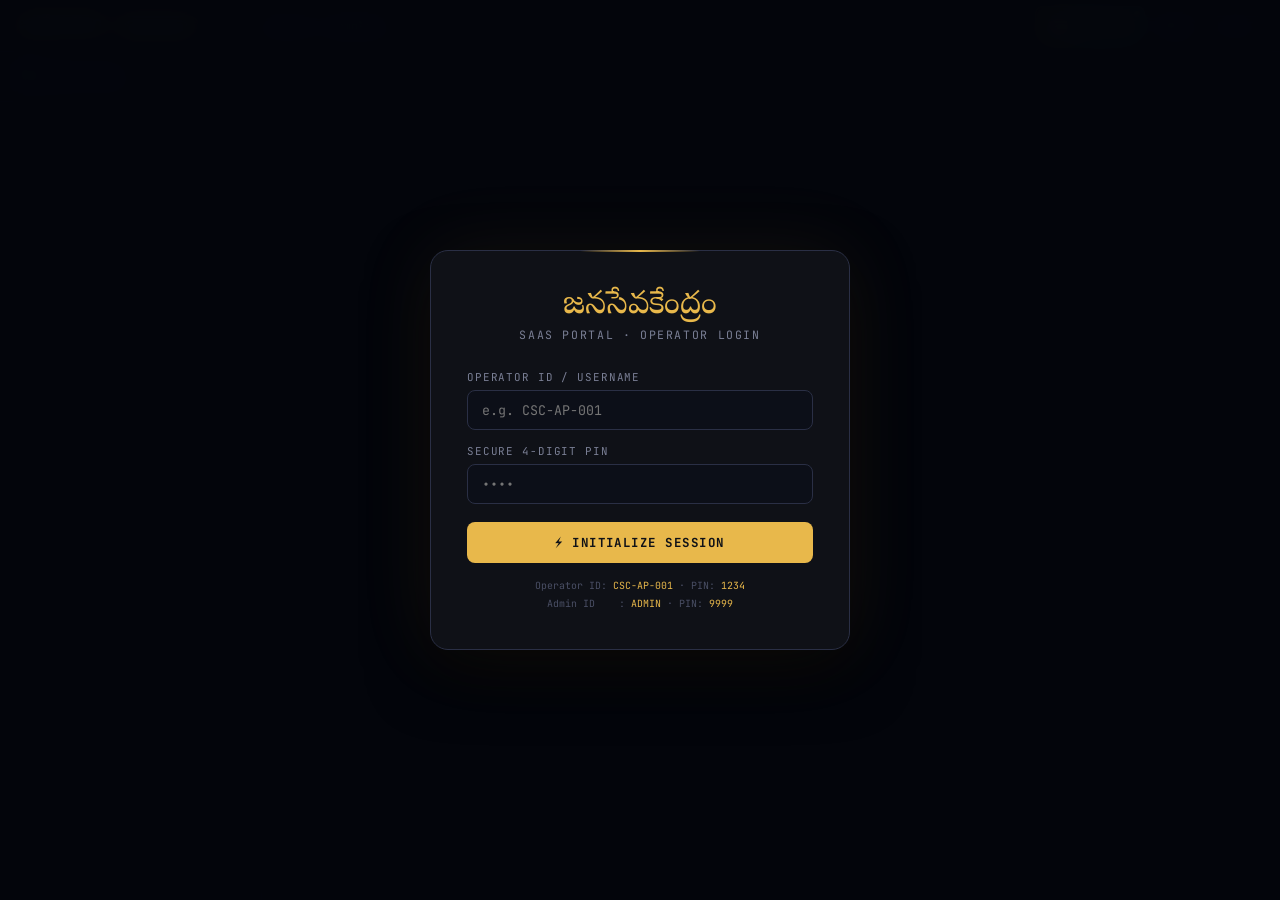
<file: index.html>
<!DOCTYPE html>
<html lang="te">
<head>
  <meta charset="UTF-8">
  <meta name="viewport" content="width=device-width, initial-scale=1.0">
  <title>జనసేవ కేంద్రం Pro — SaaS Portal</title>
  <link href="https://fonts.googleapis.com/css2?family=Inter:wght@400;500;600;700&family=Noto+Serif+Telugu:wght@400;700&family=JetBrains+Mono:wght@400;600&display=swap" rel="stylesheet">
  <style>
    *,*::before,*::after{box-sizing:border-box;margin:0;padding:0;}
    html,body{height:100%;overflow:hidden;}
    body{font-family:'Inter',sans-serif;background:#080b12;color:#e2e8f0;display:flex;flex-direction:column;}
    #auth-screen{position:fixed;inset:0;background:rgba(4,6,12,.97);z-index:9999;display:flex;align-items:center;justify-content:center;backdrop-filter:blur(12px);}
    #auth-screen.hidden{display:none;}
    .login-card{background:#0f1117;border:1px solid #2a2f45;border-radius:18px;width:420px;padding:40px 36px 36px;position:relative;box-shadow:0 0 80px rgba(232,184,75,.08),0 24px 60px rgba(0,0,0,.6);animation:slideUp .4s cubic-bezier(.22,1,.36,1);}
    @keyframes slideUp{from{opacity:0;transform:translateY(24px) scale(.97)}to{opacity:1;transform:translateY(0) scale(1)}}
    .login-glow{position:absolute;top:-1px;left:50%;transform:translateX(-50%);width:120px;height:2px;background:linear-gradient(90deg,transparent,#e8b84b,transparent);border-radius:2px;}
    .login-logo{font-family:'Noto Serif Telugu',serif;font-size:2rem;color:#e8b84b;text-align:center;line-height:1;margin-bottom:4px;}
    .login-title{font-family:'JetBrains Mono',monospace;font-size:.72rem;color:#7a7f95;text-align:center;letter-spacing:.14em;text-transform:uppercase;margin-bottom:28px;}
    .login-error{background:rgba(224,82,82,.1);border:1px solid rgba(224,82,82,.3);color:#e05252;border-radius:6px;padding:8px 12px;font-family:'JetBrains Mono',monospace;font-size:.7rem;margin-bottom:14px;display:flex;align-items:center;gap:8px;}
    .login-error.hidden{display:none;}
    .login-label{font-family:'JetBrains Mono',monospace;font-size:.68rem;color:#7a7f95;letter-spacing:.08em;margin-bottom:6px;display:block;}
    .login-input{width:100%;background:#0c0f18;border:1px solid #2a2f45;border-radius:8px;color:#e8e6df;padding:10px 14px;font-family:'JetBrains Mono',monospace;font-size warmth;.9rem;outline:none;transition:border-color .2s,box-shadow .2s;margin-bottom:14px;}
    .login-input:focus{border-color:#e8b84b;box-shadow:0 0 0 3px rgba(232,184,75,.1);}
    .login-btn{width:100%;background:#e8b84b;color:#0f1117;border:none;border-radius:8px;padding:12px;font-family:'JetBrains Mono',monospace;font-size:.78rem;font-weight:700;letter-spacing:.12em;cursor:pointer;transition:background .2s;margin-top:4px;}
    .login-btn:hover{background:#f0cb6a;}
    .login-hint{text-align:center;font-family:'JetBrains Mono',monospace;font-size:.62rem;color:#4a4f65;margin-top:14px;line-height:1.8;}
    .login-hint span{color:#e8b84b;}
    .topnav{height:52px;background:#0f1117;border-bottom:1px solid #1e2130;display:flex;align-items:center;padding:0 18px;gap:12px;flex-shrink:0;z-index:50;}
    .topnav-logo{font-family:'Noto Serif Telugu',serif;font-size:1.1rem;color:#e8b84b;font-weight:700;}
    .topnav-badge{font-size:.62rem;font-family:'JetBrains Mono',monospace;background:rgba(232,184,75,.12);color:#e8b84b;border:1px solid rgba(232,184,75,.3);padding:2px 8px;border-radius:20px;}
    .topnav-bc{font-size:.72rem;color:#4a4f65;font-family:'JetBrains Mono',monospace;}
    .topnav-bc span{color:#94a3b8;}
    .spacer{flex:1;}
    .wallet-widget{display:flex;align-items:center;gap:8px;background:rgba(232,184,75,.06);border:1px solid rgba(232,184,75,.22);border-radius:8px;padding:5px 12px;position:relative;}
    .wallet-pulse{position:absolute;top:4px;right:4px;width:6px;height:6px;border-radius:50%;background:#3ecf8e;}
    .wallet-lbl{font-family:'JetBrains Mono',monospace;font-size:.58rem;color:#7a7f95;letter-spacing:.08em;text-transform:uppercase;line-height:1;}
    #wallet-balance{font-family:'JetBrains Mono',monospace;font-size:.88rem;font-weight:700;color:#3ecf8e;}
    .operator-chip{display:flex;align-items:center;gap:5px;font-family:'JetBrains Mono',monospace;font-size:.65rem;color:#7a7f95;background:#161923;border:1px solid #1e2130;border-radius:20px;padding:3px 10px;}
    .op-dot{width:6px;height:6px;border-radius:50%;background:#3ecf8e;flex-shrink:0;}
    .logout-btn{font-family:'JetBrains Mono',monospace;font-size:.6rem;color:#7a7f95;background:transparent;border:1px solid #1e2130;border-radius:4px;padding:2px 8px;cursor:pointer;transition:color .2s,border-color .2s;}
    .logout-btn:hover{color:#e05252;border-color:#e05252;}
    .main-layout{display:flex;flex:1;overflow:hidden;}
    .sidebar{width:262px;min-width:262px;background:#0f1117;border-right:1px solid #1e2130;display:flex;flex-direction:column;overflow:hidden;}
    .sb-search{padding:10px;border-bottom:1px solid #1e2130;flex-shrink:0;}
    .sb-search input{width:100%;background:#0c0f18;border:1px solid #2a2f45;border-radius:6px;color:#e8e6df;padding:6px 10px;font-size:.78rem;outline:none;transition:border-color .2s;font-family:'Inter',sans-serif;}
    .sb-search input:focus{border-color:#e8b84b;}
    #forms-list{flex:1;overflow-y:auto;padding:8px;scrollbar-width:thin;scrollbar-color:#2a2f45 transparent;}
    #forms-list::-webkit-scrollbar{width:4px;}
    #forms-list::-webkit-scrollbar-thumb{background:#2a2f45;border-radius:4px;}
    .admin-panel{width:270px;min-width:270px;background:#0f1117;border-right:1px solid #1e2130;display:flex;flex-direction:column;overflow-y:auto;padding:14px;gap:12px;}
    .admin-panel.hidden{display:none;}
    .admin-title{font-family:'JetBrains Mono',monospace;font-size:.68rem;color:#e8b84b;letter-spacing:.1em;text-transform:uppercase;border-bottom:1px solid #1e2130;padding-bottom:8px;}
    .admin-card{background:#0c0f18;border:1px solid #1e2130;border-radius:8px;padding:12px;}
    .admin-card-lbl{font-family:'JetBrains Mono',monospace;font-size:.62rem;color:#7a7f95;letter-spacing:.06em;text-transform:uppercase;margin-bottom:8px;}
    .admin-row{display:flex;gap:6px;}
    .admin-input{flex:1;background:#161923;border:1px solid #2a2f45;border-radius:5px;color:#3ecf8e;padding:6px 8px;font-family:'JetBrains Mono',monospace;font-size:.82rem;outline:none;}
    .admin-btn{background:#3ecf8e;color:#0f1117;border:none;border-radius:5px;padding:6px 12px;font-family:'JetBrains Mono',monospace;font-size:.7rem;font-weight:700;cursor:pointer;}
    .admin-btn:hover{background:#2eba7a;}
    .add-form-note{font-size:.68rem;color:#4a4f65;line-height:1.8;}
    .add-form-note code{color:#e8b84b;}
    #txn-log{display:flex;flex-direction:column;gap:5px;max-height:220px;overflow-y:auto;margin-top:6px;}
    .stage{flex:1;display:flex;flex-direction:column;overflow:hidden;background:#0a0d14;position:relative;}
    #empty-state{position:absolute;inset:0;display:flex;flex-direction:column;align-items:center;justify-content:center;gap:10px;color:#334155;}
    #empty-state.hidden{display:none;}
    #form-stage{flex:1;border:none;width:100%;height:100%;background:#1e293b;}
    #form-stage.hidden{display:none;}
    #print-popup{position:fixed;inset:0;background:rgba(4,6,12,.82);z-index:8000;display:flex;align-items:center;justify-content:center;backdrop-filter:blur(6px);}
    #print-popup.hidden{display:none;}
    .popup-card{background:#0f1117;border:1px solid #2a2f45;border-radius:16px;width:360px;padding:28px 24px;box-shadow:0 20px 50px rgba(0,0,0,.6);text-align:center;}
    .popup-icon{font-size:2rem;margin-bottom:10px;}
    .popup-title{font-family:'JetBrains Mono',monospace;font-size:.68rem;color:#7a7f95;text-transform:uppercase;letter-spacing:.12em;margin-bottom:6px;}
    .popup-form{font-size:.9rem;color:#e8e6df;margin-bottom:4px;}
    .popup-debit{font-family:'JetBrains Mono',monospace;font-size:1.4rem;color:#e8b84b;font-weight:700;margin:8px 0 4px;}
    .popup-after{font-family:'JetBrains Mono',monospace;font-size:.62rem;color:#7a7f95;margin-bottom:18px;}
    .popup-actions{display:flex;gap:10px;}
    .popup-confirm{flex:1;background:#e8b84b;color:#0f1117;border:none;border-radius:8px;padding:10px;font-family:'JetBrains Mono',monospace;font-size Ram;.72rem;font-weight:700;cursor:pointer;}
    .popup-confirm:hover{background:#f0cb6a;}
    .popup-cancel{flex:1;background:transparent;color:#7a7f95;border:1px solid #2a2f45;border-radius:8px;padding:10px;font-family:'JetBrains Mono',monospace;font-size:.72rem;cursor:pointer;}
    .popup-cancel:hover{color:#e05252;border-color:#e05252;}
    #saas-toast{position:fixed;bottom:20px;left:50%;transform:translateX(-50%) translateY(20px);background:#0f1117;border:1px solid rgba(232,184,75,.3);color:#e8b84b;padding:8px 20px;border-radius:100px;font-size:.72rem;font-weight:600;font-family:'JetBrains Mono',monospace;box-shadow:0 4px 18px rgba(0,0,0,.4);opacity:0;pointer-events:none;transition:opacity .28s,transform .28s;z-index:9000;white-space:nowrap;}
    @media print{.topnav,.sidebar,.admin-panel,#print-popup,#saas-toast,#auth-screen{display:none!important;}.main-layout{display:block;}.stage{overflow:visible;background:white;}#form-stage{height:auto;min-height:100vh;}}
  </style>
</head>
<body>

<div id="auth-screen">
  <div class="login-card">
    <div class="login-glow"></div>
    <div class="login-logo">జనసేవకేంద్రం</div>
    <div class="login-title">SaaS Portal · Operator Login</div>
    <div id="login-error" class="login-error hidden"><span>⚠</span><span id="login-error-msg">Clearance Denied</span></div>
    <label class="login-label">OPERATOR ID / USERNAME</label>
    <input id="login-id" class="login-input" placeholder="e.g. CSC-AP-001" oninput="this.value=this.value.toUpperCase()" onkeyup="if(event.key==='Enter')handleLogin()">
    <label class="login-label">SECURE 4-DIGIT PIN</label>
    <input id="login-pin" class="login-input" type="password" maxlength="4" placeholder="••••" onkeyup="if(event.key==='Enter')handleLogin()">
    <button class="login-btn" onclick="handleLogin()">⚡ INITIALIZE SESSION</button>
    <div class="login-hint">
      Operator ID: <span>CSC-AP-001</span> · PIN: <span>1234</span><br>
      Admin ID &nbsp;&nbsp;&nbsp;: <span>ADMIN</span> · PIN: <span>9999</span>
    </div>
  </div>
</div>

<div id="print-popup" class="hidden">
  <div class="popup-card">
    <div class="popup-icon">🖨️</div>
    <div class="popup-title">Confirm Print Job</div>
    <div class="popup-form" id="popup-form-name">Affidavit</div>
    <div class="popup-debit" id="popup-cost">₹5.00</div>
    <div class="popup-after">After deduction: <span id="popup-after">—</span></div>
    <div class="popup-actions">
      <button class="popup-cancel" onclick="cancelPrint()">✕ Cancel</button>
      <button class="popup-confirm" onclick="confirmPrint()">✓ Confirm &amp; Print</button>
    </div>
  </div>
</div>

<header class="topnav">
  <span class="topnav-logo">జనసేవ Pro</span>
  <span class="topnav-badge">SaaS Portal</span>
  <div class="topnav-bc">Forms &rsaquo; <span id="breadcrumb">Select a template</span></div>
  <div class="spacer"></div>
  <div class="wallet-widget" id="wallet-widget">
    <div class="wallet-pulse"></div>
    <span>💳</span>
    <div>
      <div class="wallet-lbl">Wallet</div>
      <div id="wallet-balance">₹150.00</div>
    </div>
  </div>
  <div class="operator-chip"><div class="op-dot"></div><span id="user-display">—</span></div>
  <button class="logout-btn" onclick="handleLogout()">LOGOUT</button>
</header>

<div class="main-layout">
  <aside class="sidebar">
    <div class="sb-search">
      <input type="text" id="search-forms" placeholder="🔍 Search forms…" oninput="filterForms()">
    </div>
    <nav id="forms-list"></nav>
  </aside>

  <div class="admin-panel hidden" id="admin-panel">
    <div class="admin-title">👑 Admin Control Hub</div>
    <div class="admin-card">
      <div class="admin-card-lbl">Recharge Operator Wallet</div>
      <div class="admin-row">
        <input type="number" id="recharge-amt" class="admin-input" placeholder="Amount (₹)" min="1">
        <button class="admin-btn" onclick="adminRecharge()">Load</button>
      </div>
    </div>
    <div class="admin-card">
      <div class="admin-card-lbl">Add New Form Registry</div>
      <div class="add-form-note">
        1. HTML file ని <code>forms/</code> లో పెట్టండి<br>
        2. <code>js/forms-registry.js</code> లో ఒక entry add చేయండి<br>
        3. Page refresh — form automatically కనిపిస్తుంది ✅
      </div>
    </div>
    <div class="admin-card">
      <div class="admin-card-lbl">📋 System Transaction Log</div>
      <div id="txn-log"><div style="font-size:.68rem;color:#4a4f65;text-align:center;padding:10px;">No logs recorded.</div></div>
    </div>
  </div>

  <main class="stage">
    <div id="empty-state">
      <span style="font-size:3rem;">📄</span>
      <div style="font-size:.85rem;font-weight:600;color:#475569;">ఫారమ్ ఎంచుకోండి</div>
      <div style="font-size:.72rem;color:#334155;text-align:center;max-width:260px;margin-top:4px;">Left panel నుండి ఏదైనా ఫారమ్ ఎంచుకోండి</div>
    </div>
    <iframe id="form-stage" class="hidden" src="about:blank" title="Form Production Stage"></iframe>
  </main>
</div>

<div id="saas-toast"></div>

<script src="js/forms-registry.js"></script>
<script src="js/saas-engine.js"></script>
</body>
</html>
</file>
